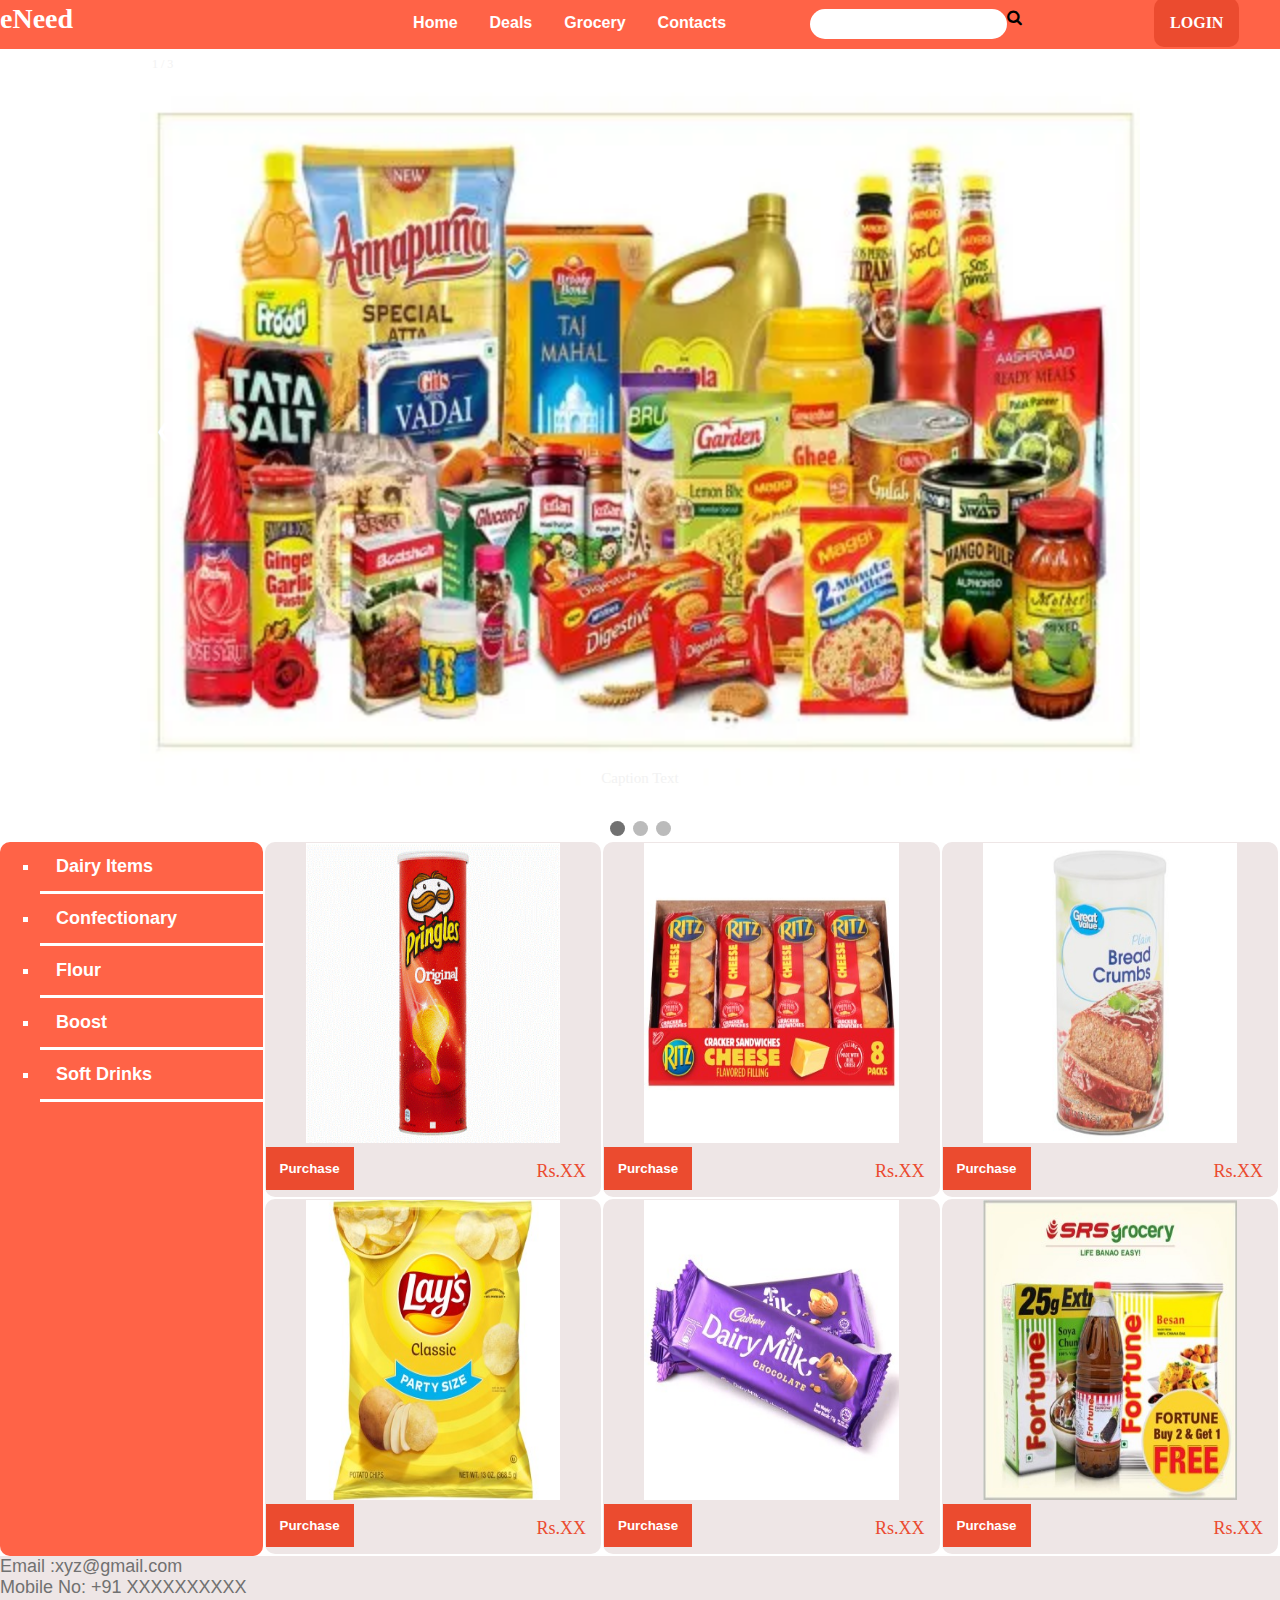
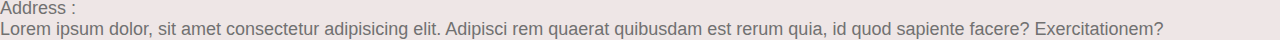
<file: index.html>
<!DOCTYPE html>
<html lang="en">
<head>
    <meta charset="UTF-8">
    <meta http-equiv="X-UA-Compatible" content="IE=edge">
    <meta name="viewport" content="width=device-width, initial-scale=1.0">
    <link rel="stylesheet" href="style.css">
    <link rel="stylesheet" href="https://cdnjs.cloudflare.com/ajax/libs/font-awesome/4.7.0/css/font-awesome.min.css">
    <title>Home</title>
</head>
<body>
    <section class="header">
        <div class="logo">eNeed</div>
        <div class="nav">
            <a href="index.html">Home</a>
            <a href="deals.html">Deals</a>
            <a href="grocery.html">Grocery</a>
            <a hrerf="" onclick= "scrollElement()">Contacts</a>
        </div>
        <div class="search">
            <input type="search" id="search">
            <label for="search"><i class="fa fa-search"></i></label>
        </div>
        <a href="login.html" class="login">LOGIN</a>
    </section>

<div class="slideshow-container">

    <div class="mySlides fade">
      <div class="numbertext">1 / 3</div>
      <img src="image/009.jpg" style="width:100%">
      <div class="text">Caption Text</div>
    </div>
  
    <div class="mySlides fade">
      <div class="numbertext">2 / 3</div>
      <img src="image/0010.jpg" style="width:100%">
      <div class="text">Caption Two</div>
    </div>
  
    <div class="mySlides fade">
      <div class="numbertext">3 / 3</div>
      <img src="image/004.jpg" style="width:100%">
      <div class="text">Caption Three</div>
    </div>
  
    <!-- Next and previous buttons -->
    <a class="prev" onclick="plusSlides(-1)">&#10094;</a>
    <a class="next" onclick="plusSlides(1)">&#10095;</a>
  </div>
  <br>
  
  <!-- The dots/circles -->
  <div style="text-align:center">
    <span class="dot" onclick="currentSlide(1)"></span>
    <span class="dot" onclick="currentSlide(2)"></span>
    <span class="dot" onclick="currentSlide(3)"></span>
  </div>

    <section class="recomended">
        <ul type="square">
            <li>Dairy Items</li>
            <li>Confectionary</li>
            <li>Flour</li>
            <li>Boost</li>
            <li>Soft Drinks</li>
        </ul>
        <table>
            <tbody>
                <tr>
                    <td>
                        <img src="items/1.jpg" alt="">
                        <button>Purchase</button>
                        <p>Rs.XX</p>
                    </td>
                    <td>
                        <img src="items/2.jpg" alt="">
                        <button>Purchase</button>
                        <p>Rs.XX</p>
                    </td>
                    <td>
                        <img src="items/3.jpg" alt="">
                        <button>Purchase</button>
                        <p>Rs.XX</p>
                    </td>
                </tr>
                <tr>
                    <td>
                        <img src="items/4.jpg" alt="">
                        <button>Purchase</button>
                        <p>Rs.XX</p>
                    <td>
                        <img src="items/5.jpg" alt="">
                        <button>Purchase</button>
                        <p>Rs.XX</p>
                    </td>
                    <td>
                        <img src="items/6.jpg" alt="">
                        <button>Purchase</button>
                        <p>Rs.XX</p>
                    </td>
                </tr>
            </tbody>
        </table>
    </section>
    <section class="contacts" id="contacts">
        <div>

            <p>Email :<a href="">xyz@gmail.com</a></p>
            <p>Mobile No: +91 XXXXXXXXXX</p>
            <p>Address :</p><p>Lorem ipsum dolor, sit amet consectetur adipisicing elit. Adipisci rem quaerat quibusdam est rerum quia, id quod sapiente facere? Exercitationem?</p>
        </div>
    </section>

    <script>
            let slideIndex = 1;
            showSlides(slideIndex);

            function plusSlides(n) {
        showSlides(slideIndex += n);
        }

        function currentSlide(n) {
        showSlides(slideIndex = n);
        }

        function showSlides(n) {
        let i;
        let slides = document.getElementsByClassName("mySlides");
        let dots = document.getElementsByClassName("dot");
        if (n > slides.length) {slideIndex = 1}
        if (n < 1) {slideIndex = slides.length}
        for (i = 0; i < slides.length; i++) {
            slides[i].style.display = "none";
        }
        for (i = 0; i < dots.length; i++) {
            dots[i].className = dots[i].className.replace(" active", "");
        }
        slides[slideIndex-1].style.display = "block";
        dots[slideIndex-1].className += " active";
        }

        function scrollElement(){
         var element = document.getElementById("contacts");
        element.scrollIntoView();
        }
    </script>
</body>
</html>
</file>
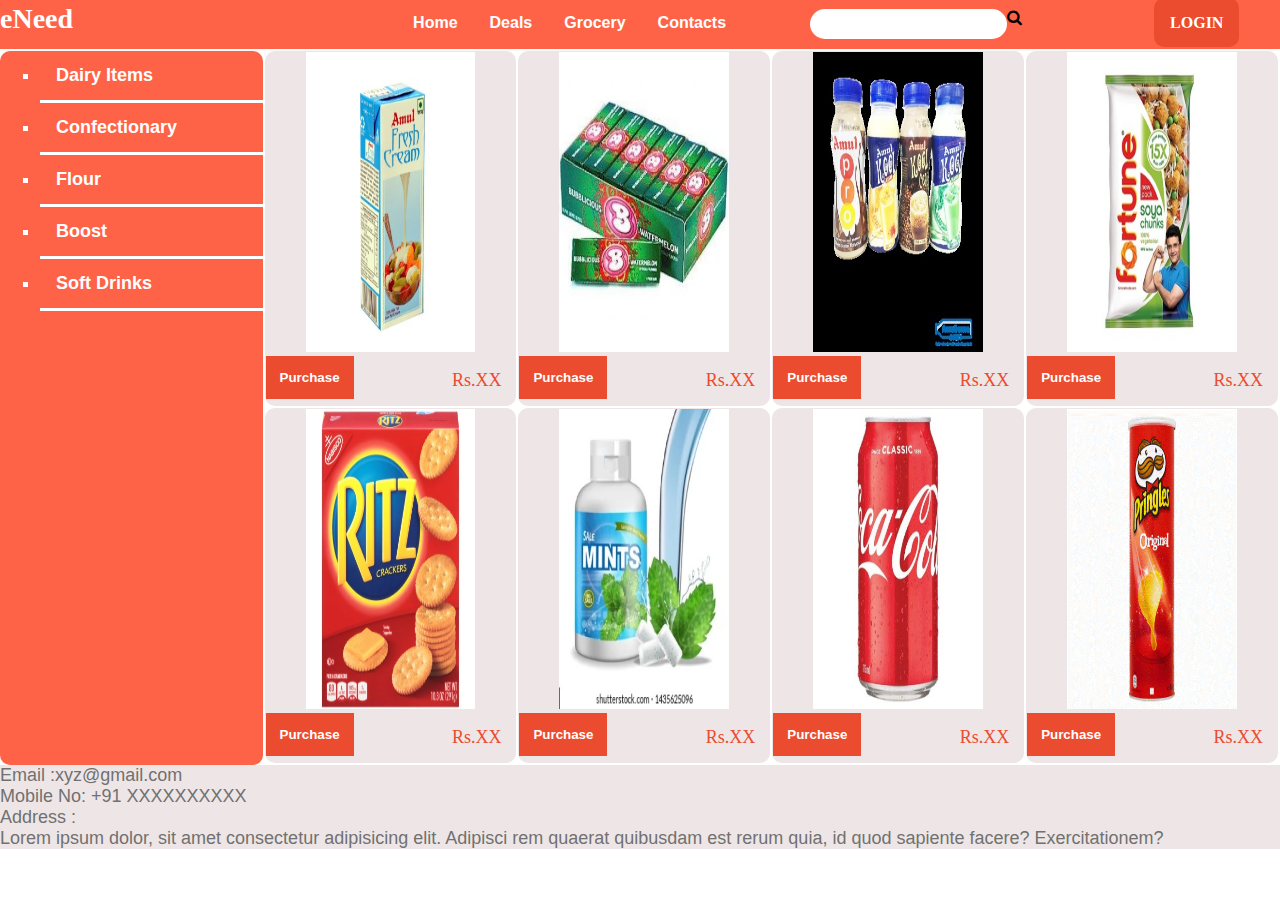
<file: deals.html>
<!DOCTYPE html>
<html lang="en">
<head>
    <meta charset="UTF-8">
    <meta http-equiv="X-UA-Compatible" content="IE=edge">
    <meta name="viewport" content="width=device-width, initial-scale=1.0">
    <link rel="stylesheet" href="style.css">
    <link rel="stylesheet" href="https://cdnjs.cloudflare.com/ajax/libs/font-awesome/4.7.0/css/font-awesome.min.css">
    <title>Deals</title>
</head>
<body>
    <section class="header">
        <div class="logo">eNeed</div>
        <div class="nav">
            <a href="index.html">Home</a>
            <a href="deals.html">Deals</a>
            <a href="grocery.html">Grocery</a>
            <a hrerf="" onclick= "scrollElement()">Contacts</a>
        </div>
        <div class="search">
            <input type="search" id="search">
            <label for="search"><i class="fa fa-search"></i></label>
        </div>
        <a href="login.html" class="login">LOGIN</a>
    </section>

    <section class="recomended">
        <ul type="square">
            <li>Dairy Items</li>
            <li>Confectionary</li>
            <li>Flour</li>
            <li>Boost</li>
            <li>Soft Drinks</li>
        </ul>
        <table class="deal-blocks">
            <tbody>
                <tr>
                    <td>
                        <img src="items/9.jpg" alt="">
                        <button>Purchase</button>
                        <p>Rs.XX</p>
                    </td>
                    <td>
                        <img src="items/12.jpg" alt="">
                        <button>Purchase</button>
                        <p>Rs.XX</p>
                    </td>
                    <td>
                        <img src="items/11.jpg" alt="">
                        <button>Purchase</button>
                        <p>Rs.XX</p>
                    </td>
                    <td>
                        <img src="items/19.jpg" alt="">
                        <button>Purchase</button>
                        <p>Rs.XX</p>
                    </td>
                </tr>
                <tr>
                    <td>
                        <img src="items/16.jpg" alt="">
                        <button>Purchase</button>
                        <p>Rs.XX</p>
                    </td>
                    <td>
                        <img src="items/14.jpg" alt="">
                        <button>Purchase</button>
                        <p>Rs.XX</p>
                    </td>
                    <td>
                        <img src="items/23.jpg" alt="">
                        <button>Purchase</button>
                        <p>Rs.XX</p>
                    </td>
                    <td>
                        <img src="items/1.jpg" alt="">
                        <button>Purchase</button>
                        <p>Rs.XX</p>
                    </td>
                </tr>
            </tbody>
        </table>
    </section>
    <section class="contacts" id="contacts">
        <div>

            <p>Email :<a href="">xyz@gmail.com</a></p>
            <p>Mobile No: +91 XXXXXXXXXX</p>
            <p>Address :</p><p>Lorem ipsum dolor, sit amet consectetur adipisicing elit. Adipisci rem quaerat quibusdam est rerum quia, id quod sapiente facere? Exercitationem?</p>
        </div>
    </section>

    <script>
        function scrollElement(){
         var element = document.getElementById("contacts");
        element.scrollIntoView();
        }
    </script>

</body>
</html>
</file>
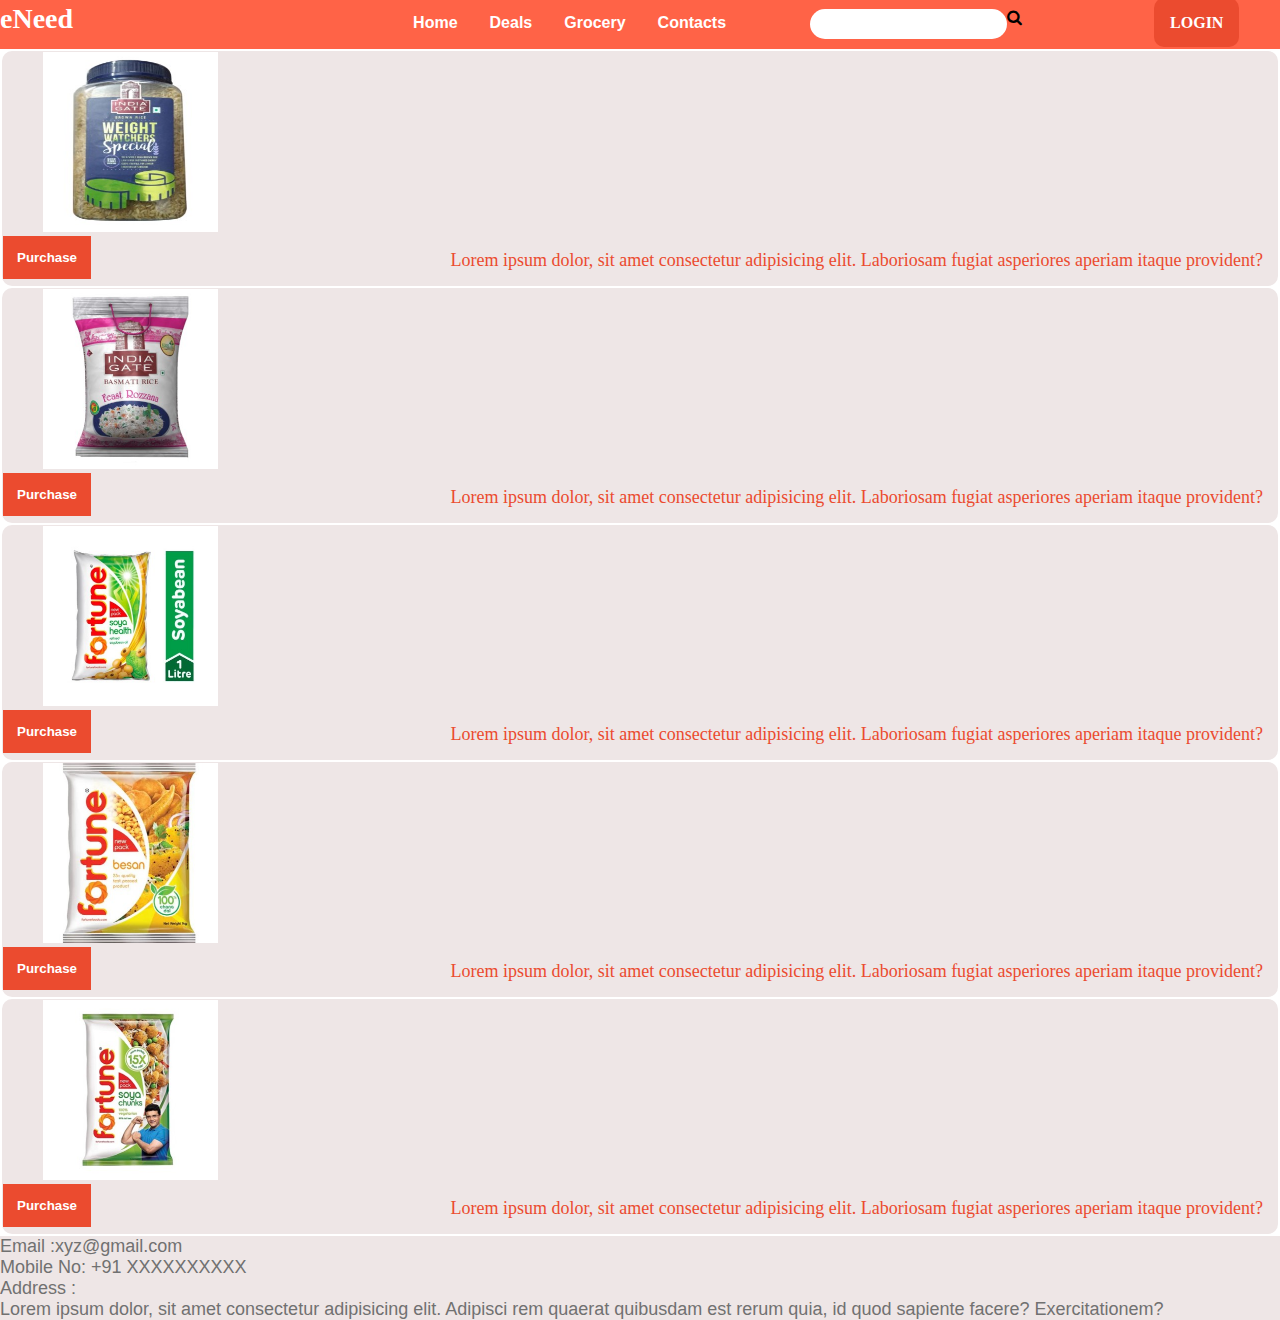
<file: grocery.html>
<!DOCTYPE html>
<html lang="en">
<head>
    <meta charset="UTF-8">
    <meta http-equiv="X-UA-Compatible" content="IE=edge">
    <meta name="viewport" content="width=device-width, initial-scale=1.0">
    <link rel="stylesheet" href="style.css">
    <link rel="stylesheet" href="https://cdnjs.cloudflare.com/ajax/libs/font-awesome/4.7.0/css/font-awesome.min.css">
    <title>Grocery</title>
</head>
<body>
    <section class="header">
        <div class="logo">eNeed</div>
        <div class="nav">
            <a href="index.html">Home</a>
            <a href="deals.html">Deals</a>
            <a href="grocery.html">Grocery</a>
            <a hrerf="" onclick= "scrollElement()">Contacts</a>
        </div>
        <div class="search">
            <input type="search" id="search">
            <label for="search"><i class="fa fa-search"></i></label>
        </div>
        <a href="login.html" class="login">LOGIN</a>
    </section>

    <section class="recomended">
        <table class="groccery-blocks">
            <tbody>
                <tr>
                    <td>
                        <img src="items/20.jpg" alt="">
                        <div><p>Lorem ipsum dolor, sit amet consectetur adipisicing elit. Laboriosam fugiat asperiores aperiam itaque provident?</p>
                            <button>Purchase</button></div>
                    </td>
                </tr>
                <tr>
                    <td>
                        <img src="items/21.jpg" alt="">
                        <div><p>Lorem ipsum dolor, sit amet consectetur adipisicing elit. Laboriosam fugiat asperiores aperiam itaque provident?</p>
                            <button>Purchase</button>
                        </div>
                    </td>
                    
                </tr>
                <tr>
                    <td>
                        <img src="items/18.jpg" alt="">
                        <div><p>Lorem ipsum dolor, sit amet consectetur adipisicing elit. Laboriosam fugiat asperiores aperiam itaque provident?</p>
                            <button>Purchase</button></div>
                    </td>
                </tr>
                <tr>
                    <td>
                        <img src="items/7.jpg" alt="">
                        <div><p>Lorem ipsum dolor, sit amet consectetur adipisicing elit. Laboriosam fugiat asperiores aperiam itaque provident?</p>
                            <button>Purchase</button>
                        </div></td>
                </tr>
                <tr>
                    <td>
                        <img src="items/19.jpg" alt="">
                        <div><p>Lorem ipsum dolor, sit amet consectetur adipisicing elit. Laboriosam fugiat asperiores aperiam itaque provident?</p>
                            <button>Purchase</button>
                        </div>
                    </td>
                </tr>
            </tbody>
        </table>
    </section>
    <section class="contacts" id="contacts">
        <div>

            <p>Email :<a href="">xyz@gmail.com</a></p>
            <p>Mobile No: +91 XXXXXXXXXX</p>
            <p>Address :</p><p>Lorem ipsum dolor, sit amet consectetur adipisicing elit. Adipisci rem quaerat quibusdam est rerum quia, id quod sapiente facere? Exercitationem?</p>
        </div>
    </section>
    <script>
        function scrollElement(){
         var element = document.getElementById("contacts");
        element.scrollIntoView();
        }
    </script>

</body>
</html>
</file>
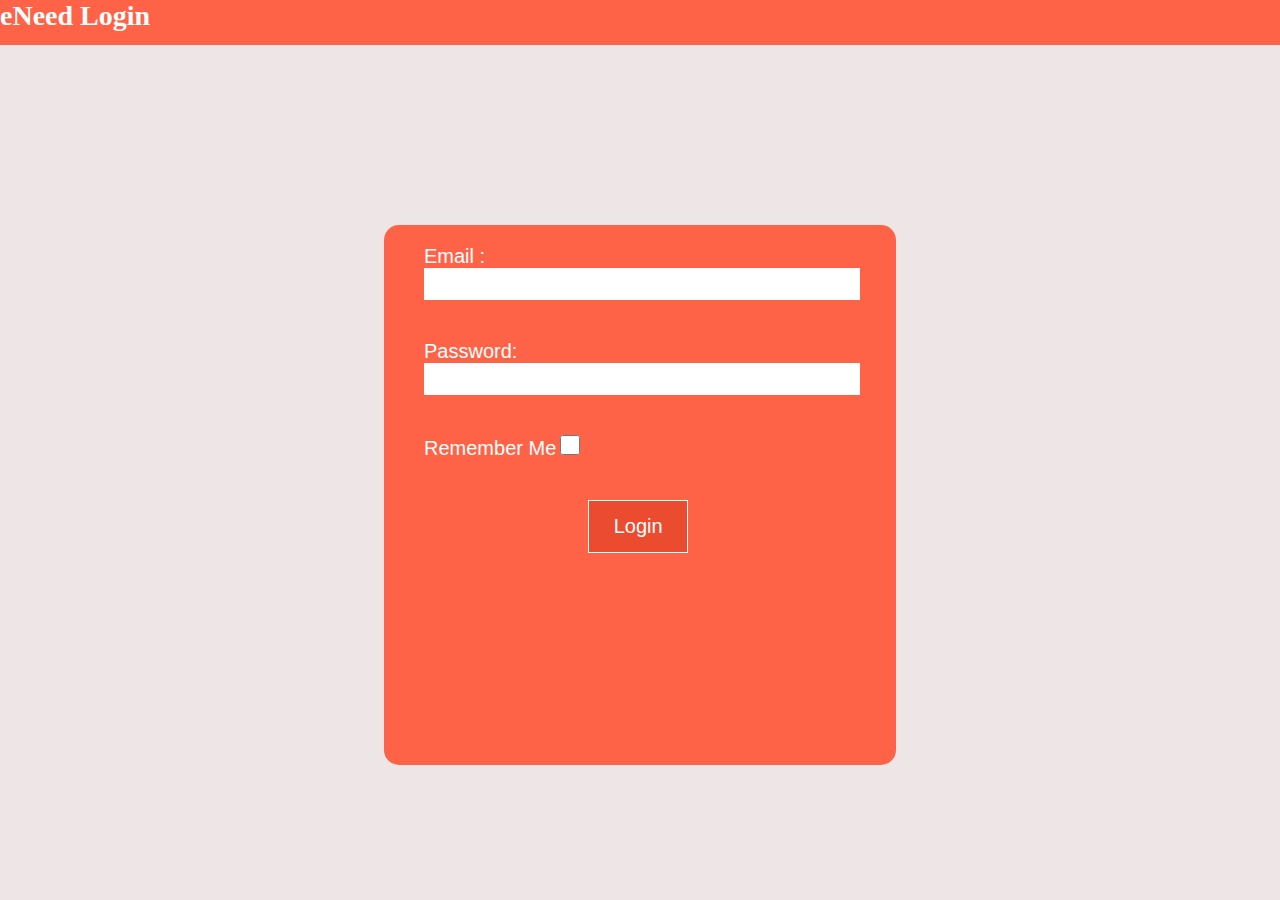
<file: login.html>
<!DOCTYPE html>
<html lang="en">
<head>
    <meta charset="UTF-8">
    <meta http-equiv="X-UA-Compatible" content="IE=edge">
    <meta name="viewport" content="width=device-width, initial-scale=1.0">
    <link rel="stylesheet" href="login.css">
    <title>login</title>
</head>
<body>
    <section class="login-logo">
        <div class="logo"> eNeed Login</div>
    </section>
    <section class="form">
        <div class="pannel">
            <form action="">
            <div>
                <label for="email">Email :</label><br>
                <input type="email" id="email" class="take" required>
            </div>
            <div>
                <label for="password">Password:</label><br>
                <input type="password" id="password" class="take" required>
            </div>
            <div>
                <label for="remember">Remember Me</label>
                <input type="checkbox" id="remember" class="check">
            </div>
            <div>
                <input type="submit" Value="Login" class="Login">
            </div>
        </form>
        </div>
    </section>
</body>
</html>
</file>
<file: style.css>
*{
    margin:0;
    border:0;
    box-sizing: border-box;
}

html {
    scroll-behavior: smooth;
}

body{
    min-height: 100vh;
    overflow: scroll;
}
section.header{
    width: 100%;
    overflow: hidden;
    box-sizing: border-box;
    height: 49px;
    background-color: tomato;
    position:sticky;
}

.header div{
    display: inline-flex;
}

.header div.nav{
    position:relative;
    left: 25%;
}

.header div.nav a{
    font-family: sans-serif;
    color:#fff;
    text-decoration: none;
    font-weight: 600;
    padding : 14px 16px;
    float: left;
}

.header div.nav a:hover{
    border-bottom: 2px solid #fff;
    background-color: rgb(243, 94, 67);
}

.header div.logo{
    color:#fff;
    font-size: 28px;
    font-weight: 600;
}

.header div.search{
    position: relative;
    left: 30%;
}

.header a.login{
    position: relative;
    left: 40%;
    padding: 16px 16px;
    background-color: #eb4b2f;
    font-weight: 600;
    color: #fff;
    text-decoration: none;
    border-radius: 10px;
}

.header div.search input{
    padding: 10px;
    border-radius:18px;
    height: 30px;
}

.slideshow-container {
    max-width: 1000px;
    position: relative;
    margin: auto;
  }
  
  
  .mySlides {
    display: none;
  }
  
  .prev, .next {
    cursor: pointer;
    position: absolute;
    top: 50%;
    width: auto;
    margin-top: -22px;
    padding: 16px;
    color: white;
    font-weight: bold;
    font-size: 18px;
    transition: 0.6s ease;
    border-radius: 0 3px 3px 0;
    user-select: none;
  }
  
  .next {
    right: 0;
    border-radius: 3px 0 0 3px;
  }
  
  .prev:hover, .next:hover {
    background-color: rgba(0,0,0,0.8);
  }

  .text {
    color: #f2f2f2;
    font-size: 15px;
    padding: 8px 12px;
    position: absolute;
    bottom: 8px;
    width: 100%;
    text-align: center;
  }
  
  /* Number text (1/3 etc) */
  .numbertext {
    color: #f2f2f2;
    font-size: 12px;
    padding: 8px 12px;
    position: absolute;
    top: 0;
  }
  
  .dot {
    cursor: pointer;
    height: 15px;
    width: 15px;
    margin: 0 2px;
    background-color: #bbb;
    border-radius: 50%;
    display: inline-block;
    transition: background-color 0.6s ease;
  }
  
  .active, .dot:hover {
    background-color: #717171;
  }
  
  .fade {
    animation-name: fade;
    animation-duration: 1.5s;
  }
  
  @keyframes fade {
    from {opacity: .4}
    to {opacity: 1}
  }

.recomended{
    display: flex;
}
.recomended ul{
    margin-top:2px;
    width: 25%;
    background-color: tomato;
    border-radius: 10px;
    position: sticky;
}

.recomended ul li{
    padding: 14px 16px;
    color: #fff;
    font-size: 18px;
    font-family: sans-serif;
    font-weight: 600;
    border-bottom: 3px solid #fff;
}

.recomended table{
    box-sizing: border-box;
    width: 100%;
}

.recomended table tbody tr td{
    box-sizing: border-box;
    width: 32%;
    height: 300px;
    background: #eee6e6;
    border-radius: 10px;
}

.recomended table tbody tr td img{
  box-sizing: border-box;
  width: 100%;
  height: 300px;
  padding: 0px 40px;
}

.recomended table tbody tr td button{
  box-sizing: border-box;
  background-color: #eb4b2f;
  font-family: sans-serif;
  font-weight: 700;
  color: white;
  padding:  14px  14px;
}

.recomended table tbody tr td p{
  color: #eb4b2f;
  float:right;
  font-weight: 500;
  font-size: 18px;
  padding:  14px  14px;
}


.recomended table.deal-blocks tbody tr td{
    box-sizing: border-box;
    margin: 20px;
    width: auto;
    height: 300px;
    background: #eee6e6;
    border-radius: 10px;
}
.recomended table.deal-block tbody tr td img{
  box-sizing: border-box;
  height: 300px;
  width: 200px;
  padding: 0px 40px;
}
.recomended table.groccery-blocks tbody tr td{
    box-sizing: border-box;
    margin: 20px;
    width: auto;
    height: 20vh;
    background: #eee6e6;
    border-radius: 10px;
}

.recomended table.groccery-blocks tbody tr td img{
  box-sizing: border-box;
  width: 20%;
  height: 20vh;
}
.recomended table.groccery-blocks tbody tr td p{
  box-sizing: border-box;
  
}
section.contacts div{
    background: #eee6e6;
}

section.contacts div *{
    text-decoration: none;
    color: #717171;
    font-size: 18px;
    font-family: sans-serif;
}
</file>
<file: login.css>
*{
    margin: 0;
    border: 0;
}
body{
    background-color: #eee6e6;
}
section.login-logo{
    width: 100%;
    overflow: hidden;
    box-sizing: border-box;
    height: 45px;
    background-color: tomato;
    position:sticky;
}


.login-logo div.logo{
    color:#fff;
    font-size: 28px;
    font-weight: 600;
}

section.form
{
    width: 100%;
    align-items: center;
    align-content: center;
}

section.form div.pannel{
    background-color: tomato;
    width: 40%;
    height: 60vh;
    border-radius: 15px;
    box-sizing: border-box;
    position: relative;
    left: 30%;
    top:20vh;
}

section.form div.pannel form div{
    padding: 20px 40px;
}
section.form div.pannel form div label{
   color:#fff;
   font-size: 20px;
   font-family: sans-serif;
   font-weight: 500;
}
section.form div.pannel form div input.take{
    width: 100%;
    height:30px;

}
section.form div.pannel form div input.check{
    width: 20px;
    height: 20px;
}

.Login{
    position: relative;
    left: 38%;
    padding: 14px 14px;
    width: 100px;
    color: #fff;
    background-color: #eb4b2f;
    font-size: 20px;
    font-family: sans-serif;
    border: 1px solid white;
}
</file>
